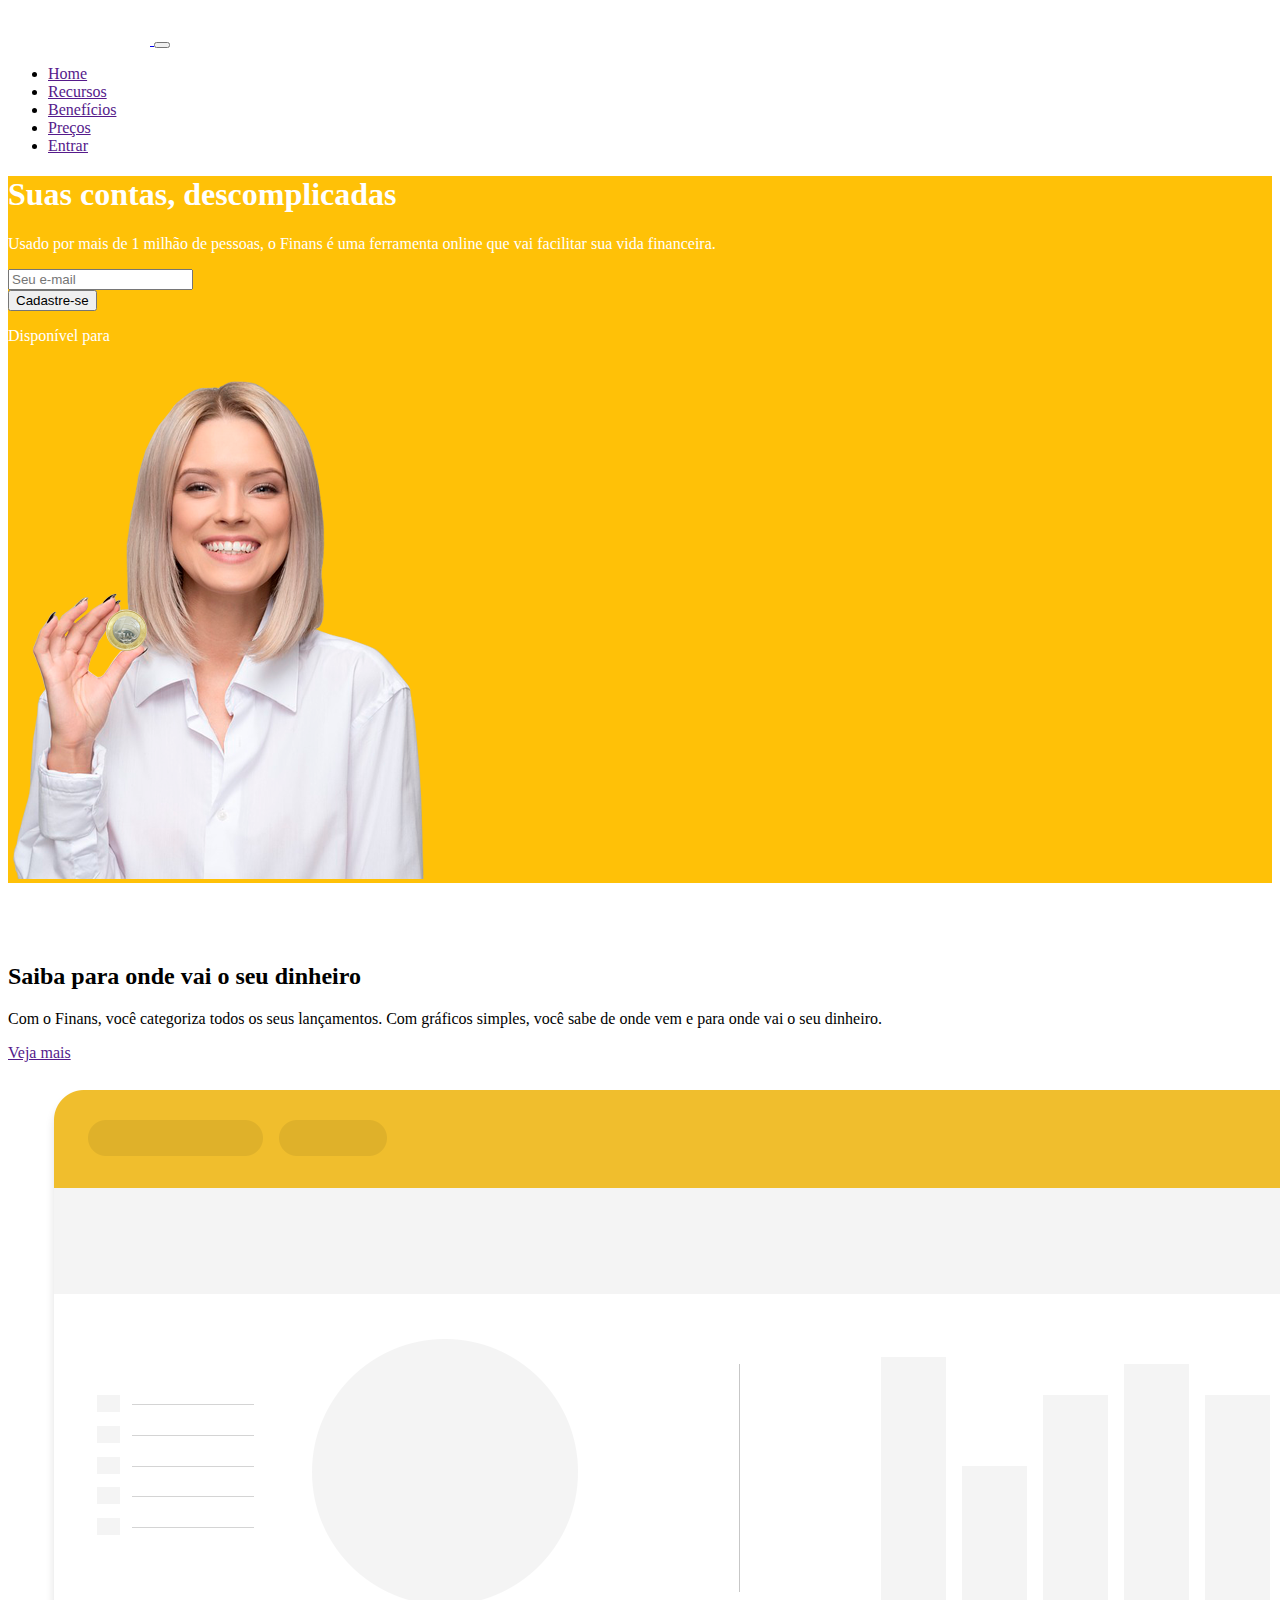
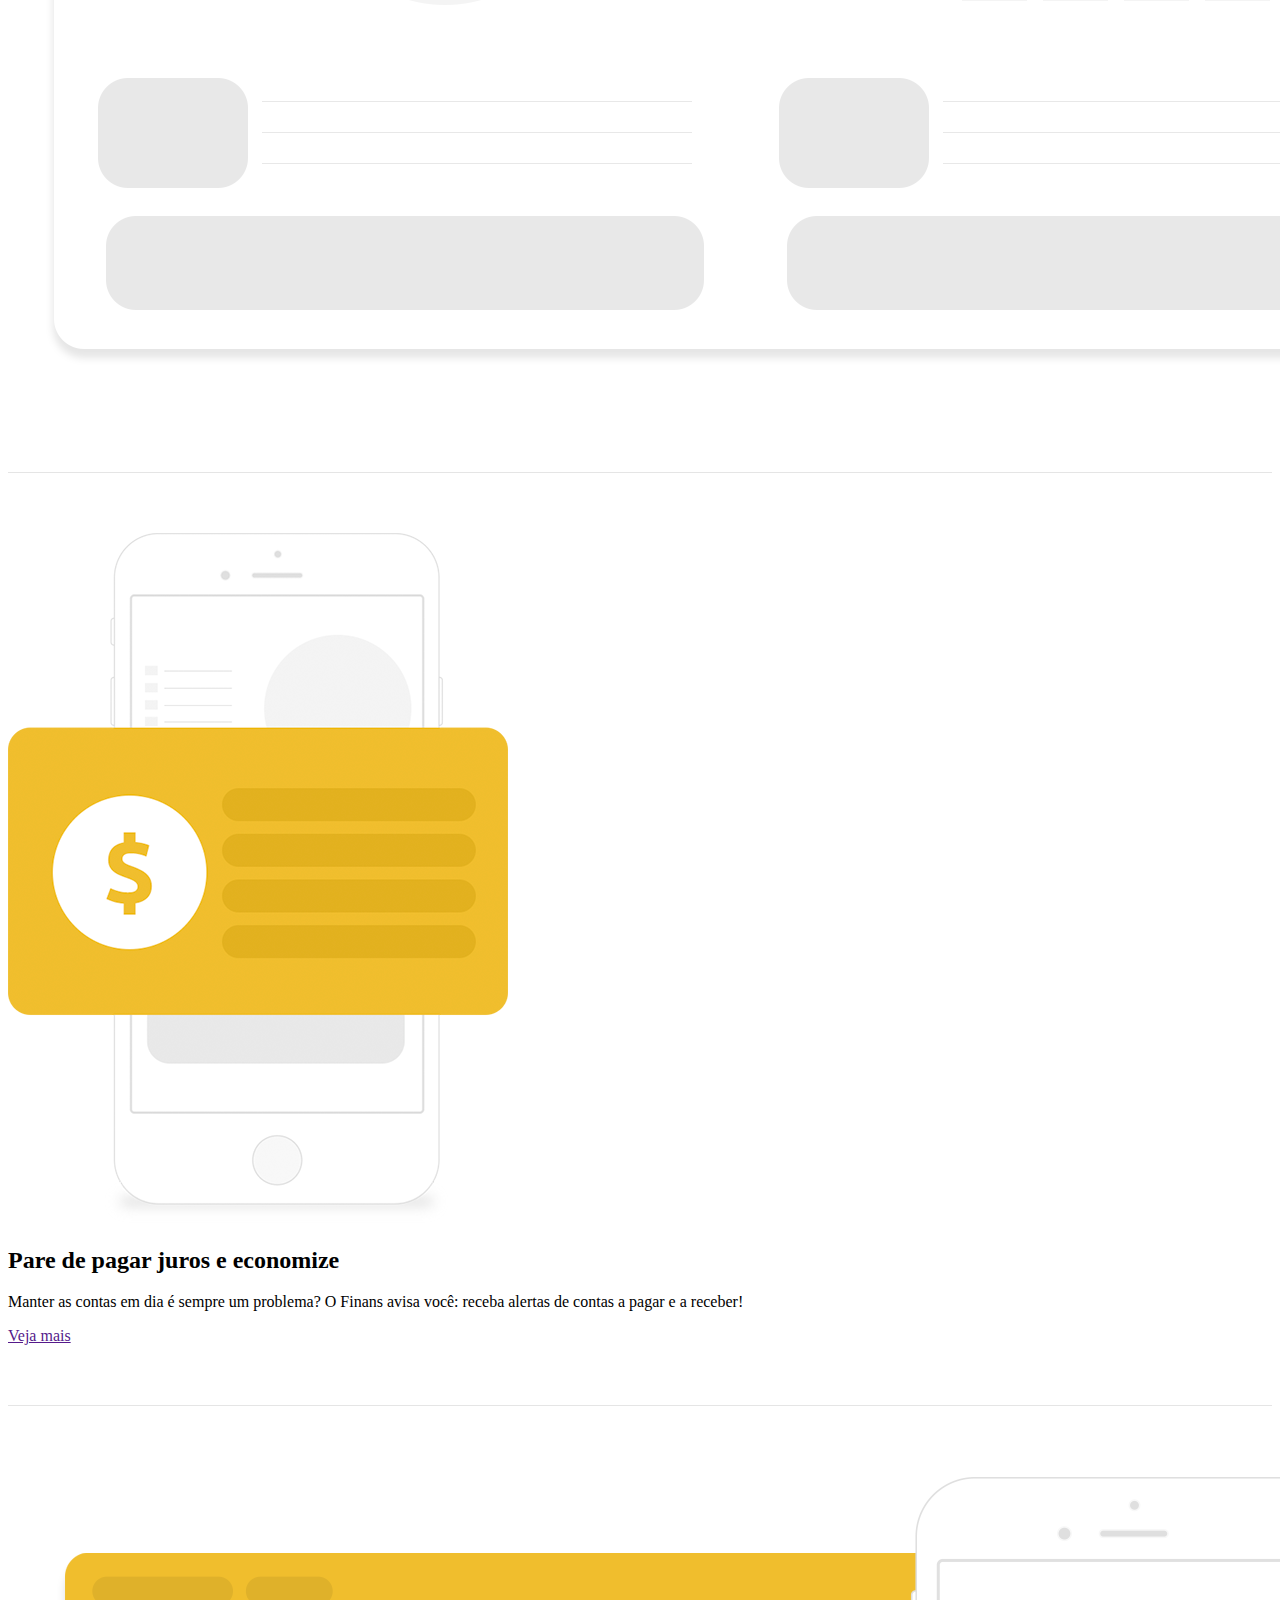
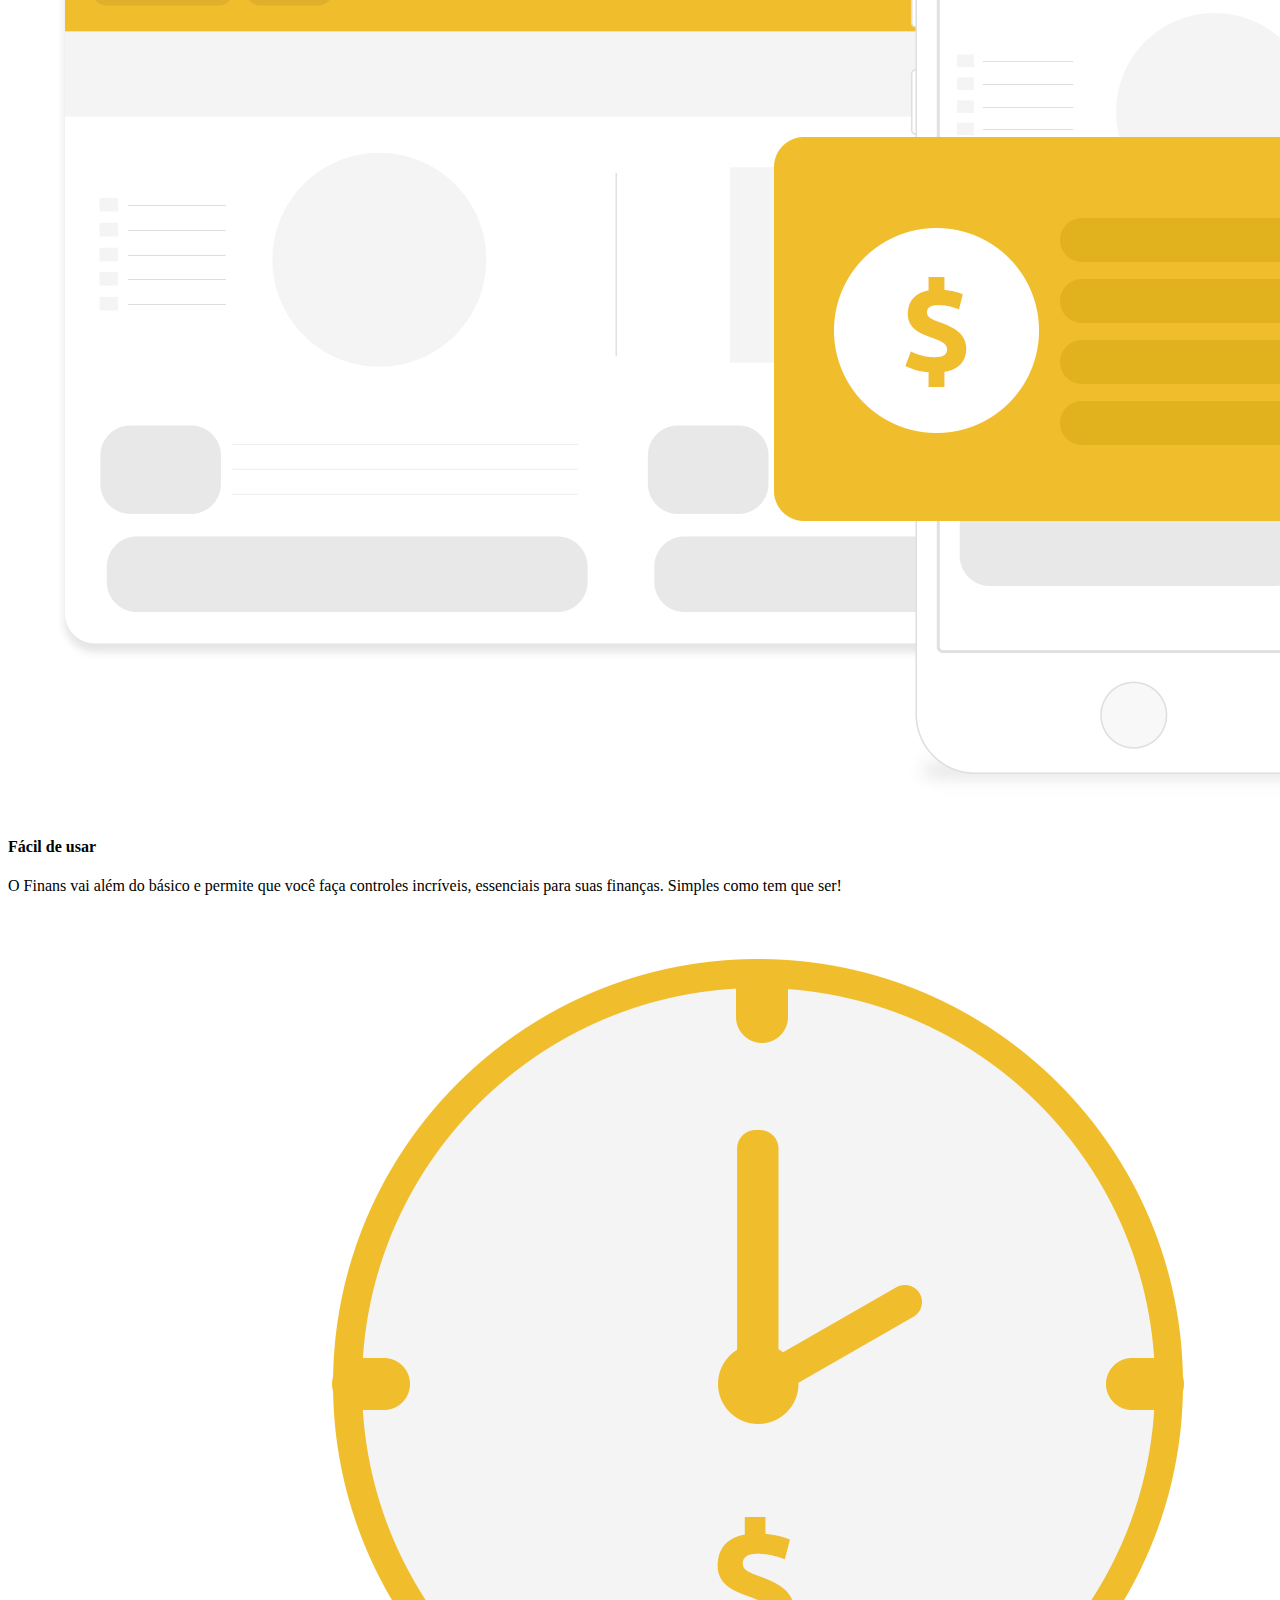
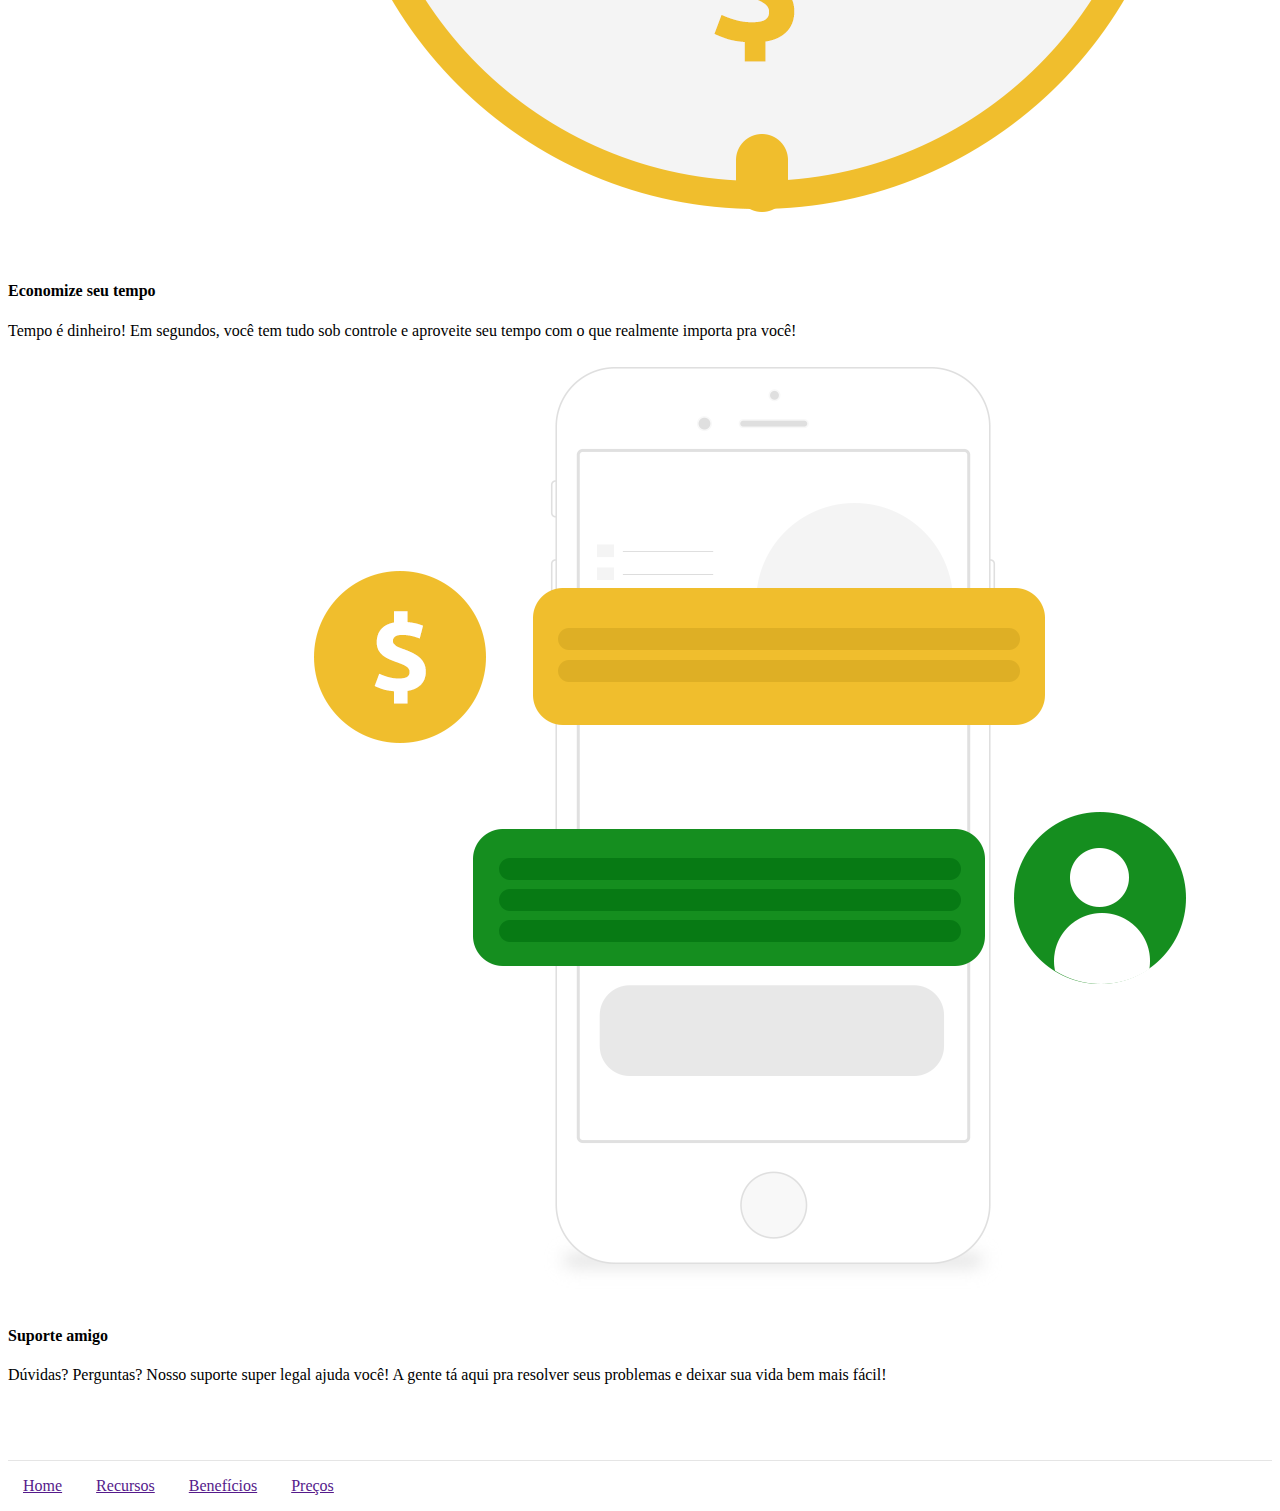
<file: index.html>
<!DOCTYPE html>
<html lang="pt-br">
  <head>
    <!-- Meta tags Obrigatórias -->
    <meta charset="utf-8">
    <meta name="viewport" content="width=device-width, initial-scale=1, shrink-to-fit=no">

    <!-- Bootstrap CSS -->
    <link rel="stylesheet" href="https://stackpath.bootstrapcdn.com/bootstrap/4.1.3/css/bootstrap.min.css" integrity="sha384-MCw98/SFnGE8fJT3GXwEOngsV7Zt27NXFoaoApmYm81iuXoPkFOJwJ8ERdknLPMO" crossorigin="anonymous">

    <!-- Font Awesome -->
    <link rel="stylesheet" href="https://use.fontawesome.com/releases/v5.3.1/css/all.css" integrity="sha384-mzrmE5qonljUremFsqc01SB46JvROS7bZs3IO2EmfFsd15uHvIt+Y8vEf7N7fWAU" crossorigin="anonymous">

    <!-- Estilo customizado -->
    <link rel="stylesheet" type="text/css" href="css/estilo.css">

    <title>Finans - finanças pessoais</title>
  </head>
  <body>
    
    <header><!-- inicio Cabecalho -->
      <nav class="navbar navbar-expand-sm navbar-light bg-warning">
        <div class="container">
          
          <a href="#" class="navbar-brand">
            <img src="img/logo.png" width="142">
          </a>

          <button class="navbar-toggler" data-toggle="collapse" data-target="#nav-principal">
            <span class="navbar-toggler-icon"></span>
          </button>

          <div class="collapse navbar-collapse" id="nav-principal">
            <ul class="navbar-nav ml-auto">
              <li class="nav-item">
                <a href="" class="nav-link">Home</a>
              </li>
              <li class="nav-item">
                <a href="" class="nav-link">Recursos</a>
              </li>
              <li class="nav-item">
                <a href="" class="nav-link">Benefícios</a>
              </li>
              <li class="nav-item">
                <a href="" class="nav-link">Preços</a>
              </li>
              <li class="nav-item">
                <a href="" class="btn btn-outline-light ml-4">Entrar</a>
              </li>
            </ul>
          </div>

        </div>
      </nav>
    </header><!--/fim Cabecalho -->

    <section id="home"><!-- Início seção home -->
      <div class="container">
        <div class="row">
          <div class="col-md-6 d-flex"><!-- Textos da seção -->
            <div class="align-self-center">
              <h1 class="display-4">Suas contas, descomplicadas</h1>
              <p>
                Usado por mais de 1 milhão de pessoas, o Finans é uma ferramenta online que vai facilitar sua vida financeira.
              </p>

              <form class="mt-4 mb-4">
                <div class="input-group input-group-lg">
                  <input type="text" placeholder="Seu e-mail" class="form-control">
                  <div class="input-group-append">
                    <button type="button" class="btn btn-primary">Cadastre-se</button>
                  </div>
                </div>
              </form>

              <p>Disponível para
                <a href="" class="btn btn-outline-light">
                  <i class="fab fa-android fa-lg"></i>
                </a>
                <a href="" class="btn btn-outline-light">
                  <i class="fab fa-apple"></i>
                </a>
              </p>

            </div>
          </div><!--/fim textos da seção -->
          <div class="col-md-6 d-none d-md-block">
            <img src="img/capa-mulher.png">
          </div>
        </div>
      </div>
    </section><!--/fim seção home -->

    <section class="caixa"><!--/Início seção saiba -->
      <div class="container">
        <div class="row">
          <div class="col-md-6 d-flex">
            <div class="align-self-center">
              <h2>Saiba para onde vai o seu dinheiro</h2>
              <p>
                Com o Finans, você categoriza todos os seus lançamentos. Com gráficos simples, você sabe de onde vem e para onde vai o seu dinheiro.
              </p>
              <a href="" class="btn btn-primary">Veja mais</a>
            </div>
          </div>
          <div class="col-md-6">
            <img src="img/saiba.png" class="img-fluid">
          </div>
        </div>
      </div>
    </section><!--/FIM seção saiba -->

    <section class="caixa"><!--/Início seção juros -->
      <div class="container">
        <div class="row">
          <div class="col-md-6">
            <img src="img/juros.png" class="img-fluid">
          </div>
          <div class="col-md-6 d-flex">
            <div class="align-self-center">
              <h2>Pare de pagar juros e economize</h2>
              <p>
                Manter as contas em dia é sempre um problema? O Finans avisa você: receba alertas de contas a pagar e a receber!
              </p>
              <a href="" class="btn btn-primary">Veja mais</a>
            </div>
          </div>
        </div>
      </div>
    </section><!--/FIM seção juros -->

    <section class="caixa"><!--/Início seção recursos -->
      <div class="container">
        <div class="row">
          <div class="col-md-4">
            <img src="img/facil.png" class="img-fluid">
            <h4>Fácil de usar</h4>
            <p>
              O Finans vai além do básico e permite que você faça controles incríveis, essenciais para suas finanças. Simples como tem que ser!
            </p>
          </div>
          <div class="col-md-4">
            <img src="img/economize.png" class="img-fluid">
            <h4>Economize seu tempo</h4>
            <p>
              Tempo é dinheiro! Em segundos, você tem tudo sob controle e aproveite seu tempo com o que realmente importa pra você!
            </p>
          </div>
          <div class="col-md-4">
            <img src="img/suporte.png" class="img-fluid">
            <h4>Suporte amigo</h4>
            <p>
              Dúvidas? Perguntas? Nosso suporte super legal ajuda você! A gente tá aqui pra resolver seus problemas e deixar sua vida bem mais fácil!
            </p>
          </div>
        </div>
      </div>
    </section><!--/FIM seção recursos -->

    <footer class="mt-4 mb-4">
      <div class="container">
        <div class="row">
          <div class="col-md-8">
            <p>
              <a href="">Home</a>
              <a href="">Recursos</a>
              <a href="">Benefícios</a>
              <a href="">Preços</a>
            </p>
          </div>
          <div class="col-md-4 d-flex justify-content-end">
            <a href="" class="btn btn-outline-dark">
              <i class="fab fa-facebook"></i>
            </a>
            <a href="" class="btn btn-outline-dark ml-2">
              <i class="fab fa-twitter"></i>
            </a>
            <a href="" class="btn btn-outline-dark ml-2">
              <i class="fab fa-instagram"></i>
            </a>
            <a href="" class="btn btn-outline-dark ml-2">
              <i class="fab fa-youtube"></i>
            </a>
          </div>
        </div>
      </div>
    </footer>


    <!-- JavaScript (Opcional) -->
    <!-- jQuery primeiro, depois Popper.js, depois Bootstrap JS -->
    <script src="https://code.jquery.com/jquery-3.3.1.slim.min.js" integrity="sha384-q8i/X+965DzO0rT7abK41JStQIAqVgRVzpbzo5smXKp4YfRvH+8abtTE1Pi6jizo" crossorigin="anonymous"></script>
    <script src="https://cdnjs.cloudflare.com/ajax/libs/popper.js/1.14.3/umd/popper.min.js" integrity="sha384-ZMP7rVo3mIykV+2+9J3UJ46jBk0WLaUAdn689aCwoqbBJiSnjAK/l8WvCWPIPm49" crossorigin="anonymous"></script>
    <script src="https://stackpath.bootstrapcdn.com/bootstrap/4.1.3/js/bootstrap.min.js" integrity="sha384-ChfqqxuZUCnJSK3+MXmPNIyE6ZbWh2IMqE241rYiqJxyMiZ6OW/JmZQ5stwEULTy" crossorigin="anonymous"></script>
  </body>
</html>
</file>
<file: css/estilo.css>
#home {
	background: #ffc107;
	color: white;
}

.caixa {
	padding: 60px 0;
	border-bottom: 1px solid #e5e5e5;
}

footer p a {
	margin: 5px 15px;
}
</file>
